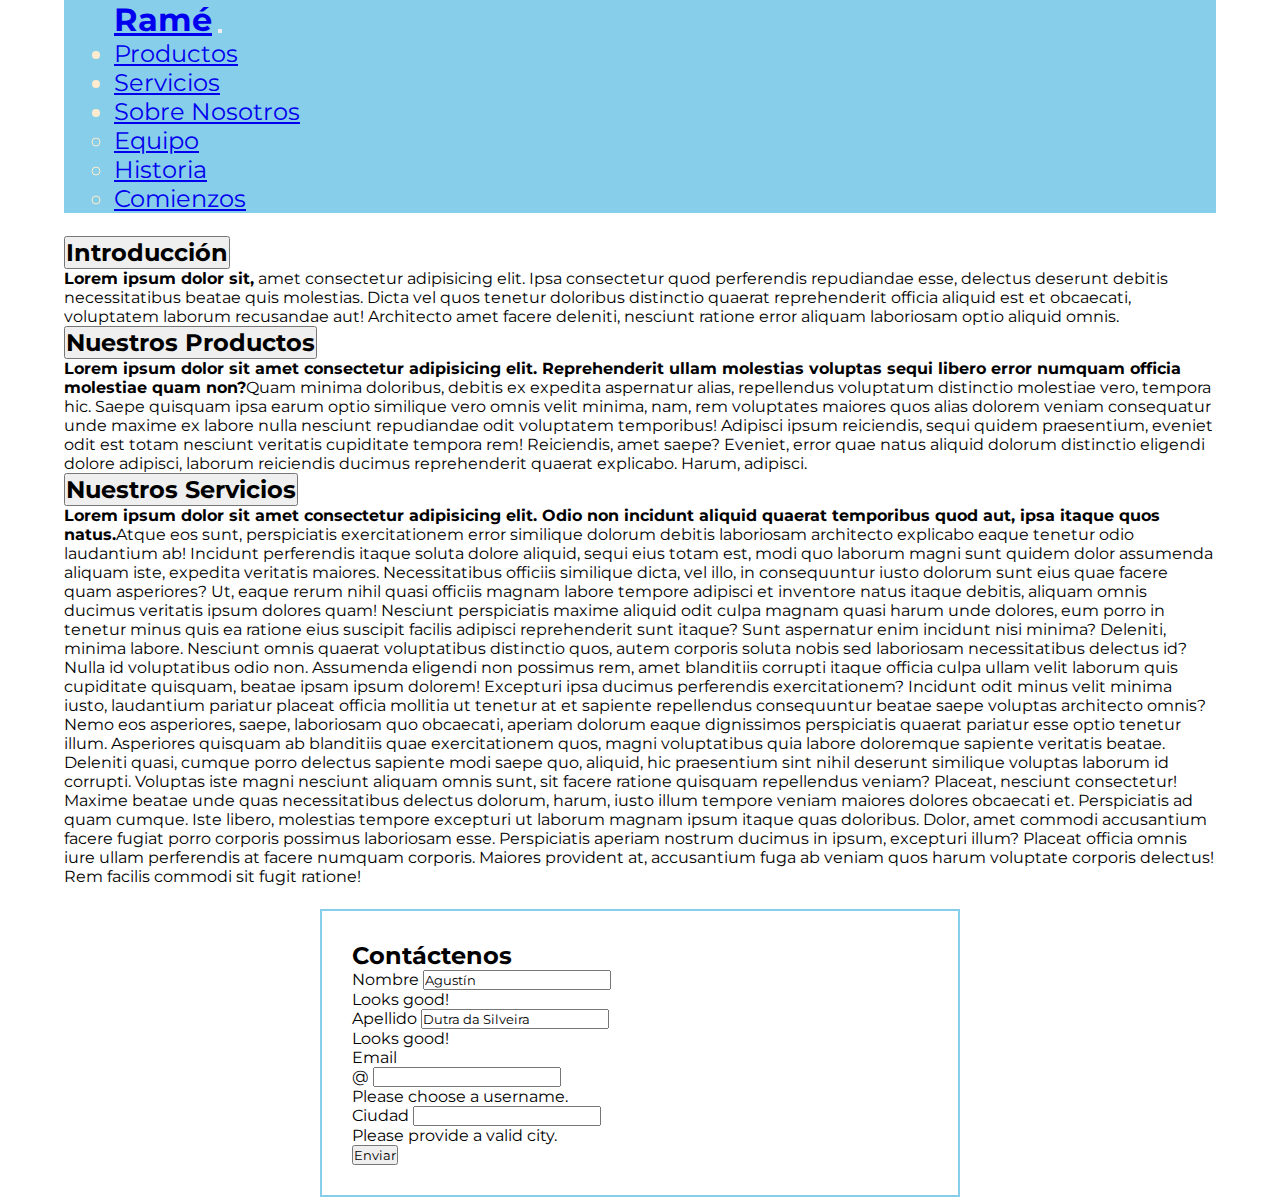
<file: index.html>
<!DOCTYPE html>
<html lang="en">

<head>
    <meta charset="UTF-8">
    <meta http-equiv="X-UA-Compatible" content="IE=edge">
    <meta name="viewport" content="width=device-width, initial-scale=1.0">
    <!-- estilos de bootstrap -->
    <link href="https://cdn.jsdelivr.net/npm/bootstrap@5.1.3/dist/css/bootstrap.min.css" rel="stylesheet"
        integrity="sha384-1BmE4kWBq78iYhFldvKuhfTAU6auU8tT94WrHftjDbrCEXSU1oBoqyl2QvZ6jIW3" crossorigin="anonymous">
    <!-- estilos propios -->
    <link rel="stylesheet" href="estilos/estilos.css">
    <!-- fonts -->
    <link rel="preconnect" href="https://fonts.googleapis.com">
    <link rel="preconnect" href="https://fonts.gstatic.com" crossorigin>
    <link href="https://fonts.googleapis.com/css2?family=Montserrat:wght@200;300&display=swap" rel="stylesheet">

    <title>Aplicando Bootstrap</title>
</head>

<body>
    <header>
        <nav class="navbar navbar-expand-lg navbar-light bg-light">
            <div class="container-fluid menu">
                <a class="navbar-brand menu__titulo" href="index.html">Ramé</a>
                <button class="navbar-toggler" type="button" data-bs-toggle="collapse"
                    data-bs-target="#navbarNavDropdown" aria-controls="navbarNavDropdown" aria-expanded="false"
                    aria-label="Toggle navigation">
                    <span class="navbar-toggler-icon"></span>
                </button>
                <div class="collapse navbar-collapse" id="navbarNavDropdown">
                    <ul class="navbar-nav">
                        <li class="nav-item">
                            <a class="nav-link" href="productos.html">Productos</a>
                        </li>
                        <li class="nav-item">
                            <a class="nav-link" href="servicios.html">Servicios</a>
                        </li>
                        <li class="nav-item dropdown">
                            <a class="nav-link dropdown-toggle menuUl" href="#" id="navbarDropdownMenuLink"
                                role="button" data-bs-toggle="dropdown" aria-expanded="false">
                                Sobre Nosotros
                            </a>
                            <ul class="dropdown-menu" aria-labelledby="navbarDropdownMenuLink">
                                <li><a class="dropdown-item" href="#">Equipo</a></li>
                                <li><a class="dropdown-item" href="#">Historia</a></li>
                                <li><a class="dropdown-item" href="#">Comienzos</a></li>
                            </ul>
                        </li>
                    </ul>
                </div>
            </div>
        </nav>
    </header>
    <main>

        <section class="primera">
            <div class="accordion" id="accordionPanelsStayOpenExample">
                <div class="accordion-item">
                    <h2 class="accordion-header" id="panelsStayOpen-headingOne">
                        <button class="accordion-button subtitulos" type="button" data-bs-toggle="collapse"
                            data-bs-target="#panelsStayOpen-collapseOne" aria-expanded="true"
                            aria-controls="panelsStayOpen-collapseOne">
                            Introducción
                        </button>
                    </h2>
                    <div id="panelsStayOpen-collapseOne" class="accordion-collapse collapse show"
                        aria-labelledby="panelsStayOpen-headingOne">
                        <div class="accordion-body">
                            <strong>Lorem ipsum dolor sit,</strong> amet consectetur adipisicing elit. Ipsa consectetur
                            quod
                            perferendis repudiandae esse, delectus deserunt debitis necessitatibus beatae quis
                            molestias. Dicta vel quos tenetur doloribus distinctio quaerat reprehenderit officia
                            aliquid est et obcaecati, voluptatem laborum recusandae aut! Architecto amet facere
                            deleniti, nesciunt ratione error aliquam laboriosam optio aliquid omnis.
                        </div>
                    </div>
                </div>
                <div class="accordion-item">
                    <h2 class="accordion-header" id="panelsStayOpen-headingTwo">
                        <button class="accordion-button collapsed subtitulos" type="button" data-bs-toggle="collapse"
                            data-bs-target="#panelsStayOpen-collapseTwo" aria-expanded="false"
                            aria-controls="panelsStayOpen-collapseTwo">
                            Nuestros Productos
                        </button>
                    </h2>
                    <div id="panelsStayOpen-collapseTwo" class="accordion-collapse collapse"
                        aria-labelledby="panelsStayOpen-headingTwo">
                        <div class="accordion-body">
                            <strong>Lorem ipsum dolor sit amet consectetur adipisicing elit. Reprehenderit ullam
                                molestias voluptas sequi libero error numquam officia molestiae quam non?</strong>Quam
                            minima
                            doloribus, debitis ex expedita aspernatur alias, repellendus voluptatum distinctio
                            molestiae vero, tempora hic. Saepe quisquam ipsa earum optio similique vero omnis velit
                            minima, nam, rem voluptates maiores quos alias dolorem veniam consequatur unde maxime ex
                            labore nulla nesciunt repudiandae odit voluptatem temporibus! Adipisci ipsum reiciendis,
                            sequi quidem praesentium, eveniet odit est totam nesciunt veritatis cupiditate tempora
                            rem! Reiciendis, amet saepe? Eveniet, error quae natus aliquid dolorum distinctio
                            eligendi dolore adipisci, laborum reiciendis ducimus reprehenderit quaerat explicabo.
                            Harum, adipisci.
                        </div>
                    </div>
                </div>
                <div class="accordion-item">
                    <h2 class="accordion-header" id="panelsStayOpen-headingThree">
                        <button class="accordion-button collapsed subtitulos" type="button" data-bs-toggle="collapse"
                            data-bs-target="#panelsStayOpen-collapseThree" aria-expanded="false"
                            aria-controls="panelsStayOpen-collapseThree">
                            Nuestros Servicios
                        </button>
                    </h2>
                    <div id="panelsStayOpen-collapseThree" class="accordion-collapse collapse"
                        aria-labelledby="panelsStayOpen-headingThree">
                        <div class="accordion-body">
                            <strong>Lorem ipsum dolor sit amet consectetur adipisicing elit. Odio non incidunt aliquid
                                quaerat temporibus quod aut, ipsa itaque quos natus.</strong>Atque eos sunt,
                            perspiciatis
                            exercitationem error similique dolorum debitis laboriosam architecto explicabo eaque
                            tenetur odio laudantium ab! Incidunt perferendis itaque soluta dolore aliquid, sequi
                            eius totam est, modi quo laborum magni sunt quidem dolor assumenda aliquam iste,
                            expedita veritatis maiores. Necessitatibus officiis similique dicta, vel illo, in
                            consequuntur iusto dolorum sunt eius quae facere quam asperiores? Ut, eaque rerum nihil
                            quasi officiis magnam labore tempore adipisci et inventore natus itaque debitis, aliquam
                            omnis ducimus veritatis ipsum dolores quam! Nesciunt perspiciatis maxime aliquid odit
                            culpa magnam quasi harum unde dolores, eum porro in tenetur minus quis ea ratione eius
                            suscipit facilis adipisci reprehenderit sunt itaque? Sunt aspernatur enim incidunt nisi
                            minima? Deleniti, minima labore. Nesciunt omnis quaerat voluptatibus distinctio quos,
                            autem corporis soluta nobis sed laboriosam necessitatibus delectus id? Nulla id
                            voluptatibus odio non. Assumenda eligendi non possimus rem, amet blanditiis corrupti
                            itaque officia culpa ullam velit laborum quis cupiditate quisquam, beatae ipsam ipsum
                            dolorem! Excepturi ipsa ducimus perferendis exercitationem? Incidunt odit minus velit
                            minima iusto, laudantium pariatur placeat officia mollitia ut tenetur at et sapiente
                            repellendus consequuntur beatae saepe voluptas architecto omnis? Nemo eos asperiores,
                            saepe, laboriosam quo obcaecati, aperiam dolorum eaque dignissimos perspiciatis quaerat
                            pariatur esse optio tenetur illum. Asperiores quisquam ab blanditiis quae exercitationem
                            quos, magni voluptatibus quia labore doloremque sapiente veritatis beatae. Deleniti
                            quasi, cumque porro delectus sapiente modi saepe quo, aliquid, hic praesentium sint
                            nihil deserunt similique voluptas laborum id corrupti. Voluptas iste magni nesciunt
                            aliquam omnis sunt, sit facere ratione quisquam repellendus veniam? Placeat, nesciunt
                            consectetur! Maxime beatae unde quas necessitatibus delectus dolorum, harum, iusto illum
                            tempore veniam maiores dolores obcaecati et. Perspiciatis ad quam cumque. Iste libero,
                            molestias tempore excepturi ut laborum magnam ipsum itaque quas doloribus. Dolor, amet
                            commodi accusantium facere fugiat porro corporis possimus laboriosam esse. Perspiciatis
                            aperiam nostrum ducimus in ipsum, excepturi illum? Placeat officia omnis iure ullam
                            perferendis at facere numquam corporis. Maiores provident at, accusantium fuga ab veniam
                            quos harum voluptate corporis delectus! Rem facilis commodi sit fugit ratione!
                        </div>
                    </div>
                </div>
            </div>
        </section>
        <section class="segunda">
            <h2>
                Contáctenos
            </h2>
            <div class="form">
                <form class="row g-3 needs-validation" novalidate>
                    <div class="col-md-4">
                        <label for="validationCustom01" class="form-label">Nombre</label>
                        <input type="text" class="form-control" id="validationCustom01" value="Agustín" required>
                        <div class="valid-feedback">
                            Looks good!
                        </div>
                    </div>
                    <div class="col-md-4">
                        <label for="validationCustom02" class="form-label">Apellido</label>
                        <input type="text" class="form-control" id="validationCustom02" value="Dutra da Silveira" required>
                        <div class="valid-feedback">
                            Looks good!
                        </div>
                    </div>
                    <div class="col-md-4">
                        <label for="validationCustomUsername" class="form-label">Email</label>
                        <div class="input-group has-validation">
                            <span class="input-group-text" id="inputGroupPrepend">@</span>
                            <input type="text" class="form-control" id="validationCustomUsername"
                                aria-describedby="inputGroupPrepend" required>
                            <div class="invalid-feedback">
                                Please choose a username.
                            </div>
                        </div>
                    </div>
                    <div class="col-md-6">
                        <label for="validationCustom03" class="form-label">Ciudad</label>
                        <input type="text" class="form-control" id="validationCustom03" required>
                        <div class="invalid-feedback">
                            Please provide a valid city.
                        </div>
                    </div>
                    <div class="col-12">
                        <button class="btn btn-primary" type="submit">Enviar</button>
                    </div>
                </form>
            </div>
        </section>
    </main>

    <!-- scripts bootstrap -->
    <script src="https://cdn.jsdelivr.net/npm/bootstrap@5.1.3/dist/js/bootstrap.bundle.min.js"
        integrity="sha384-ka7Sk0Gln4gmtz2MlQnikT1wXgYsOg+OMhuP+IlRH9sENBO0LRn5q+8nbTov4+1p"
        crossorigin="anonymous"></script>
</body>

</html>
</file>
<file: estilos/estilos.css>
*{
    margin: 0;
    padding: 0;
    box-sizing: border-box;
    font-family: 'Montserrat', sans-serif;
}

body{
    width: 90%;
    margin: auto;
}

.menu{
    background-color: skyblue;
    color: blanchedalmond;
    font-size: 1.5rem;
    padding: 0 50px;
}

.menu__titulo{
    font-size: 2rem;
    font-weight: bold;
}

.subtitulos{
    font-size: 1.5rem;
    font-weight: bold;
}

.primera{
    padding: 2% 0;
}

.segunda{
    width: 50vw;
    margin: auto;
    padding: 30px;
    border: 2px solid skyblue;
}

.prods h2, .servs h2{
    padding: 50px;
    text-align: center;
}

.imagenesProds{
    margin: auto;
}

.card{
    padding: 50px 0;
    border: none;
}

.card h4{
    padding: 20px 0;
    text-align: center;
    background-color: skyblue;
    font-weight: bold;
}

.imagenesServs{
    margin: auto;
    width: 50%;
}

.card-text{
    padding: 50px 0;
}
</file>
